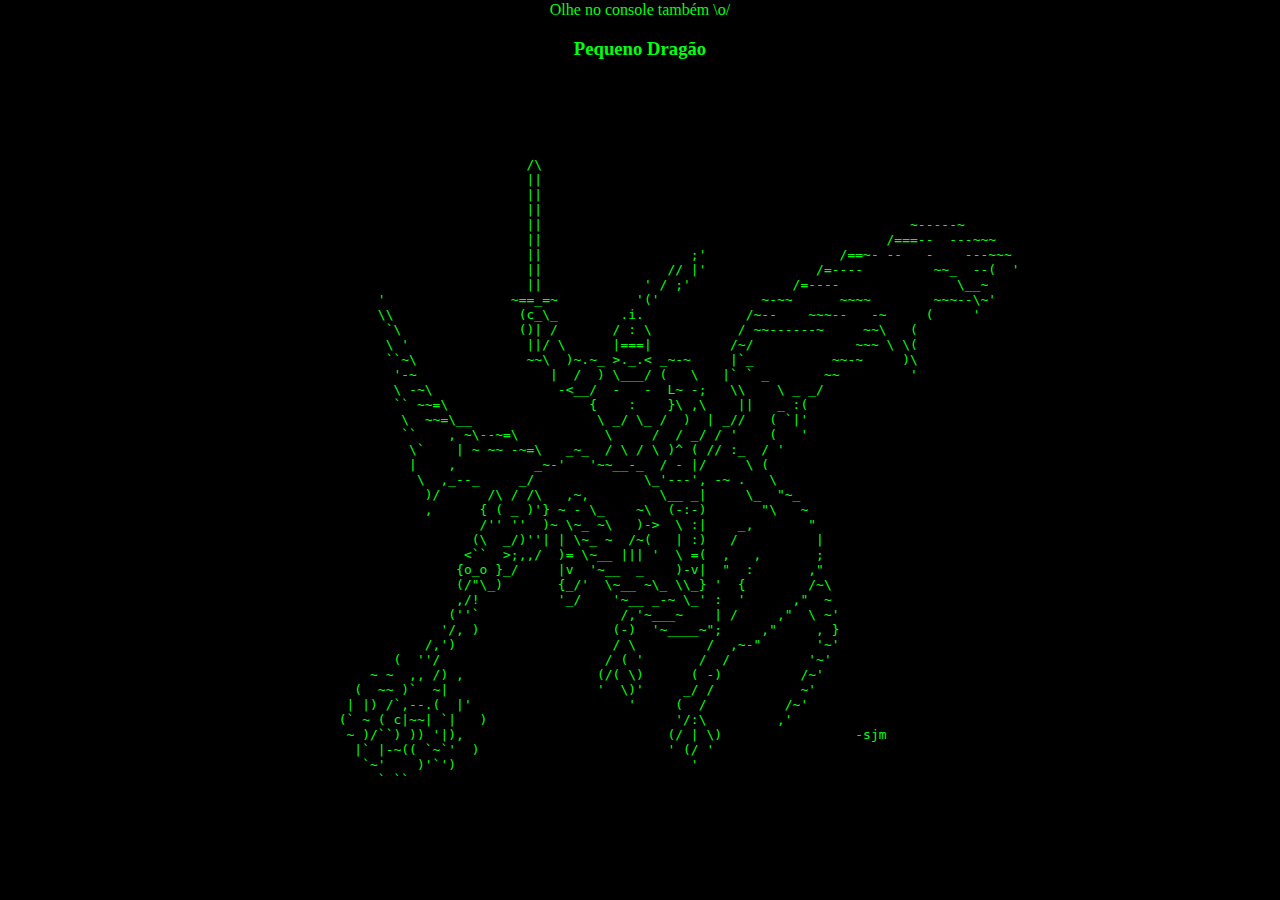
<file: index.html>
<!DOCTYPE html>
<html lang="en">
<head>
    <meta charset="UTF-8">
    <meta http-equiv="X-UA-Compatible" content="IE=edge">
    <meta name="viewport" content="width=device-width, initial-scale=1.0">
    <title>Little_Dragon - Arte ASCII</title>

    <link rel="stylesheet" href="./css/style.css">
</head>
<body>
  
 <center> <div> Olhe no console também \o/</div> </center> 
  <div class="container"> 
  <h3> Pequeno Dragão </h3> 
  <pre class="little_dragon">

                                  /\
                                  ||
                                  ||
                                  ||
                                  ||                                               ~-----~
                                  ||                                            /===--  ---~~~
                                  ||                   ;'                 /==~- --   -    ---~~~
                                  ||                // |'              /=----         ~~_  --(  '
                                  ||             ' / ;'             /=----               \__~
               '                ~==_=~          '('             ~-~~      ~~~~        ~~~--\~'
               \\                (c_\_        .i.             /~--    ~~~--   -~     (     '
                `\               ()| /       / : \           / ~~------~     ~~\   (
                \ '               ||/ \      |===|          /~/             ~~~ \ \(
                ``~\              ~~\  )~.~_ &gt;._.&lt; _~-~     |`_          ~~-~     )\
                 '-~                 |  /  ) \___/ (   \   |` ` _       ~~         '
                 \ -~\                -&lt;__/  -   -  L~ -;   \\    \ _ _/
                 `` ~~=\                  {    :    }\ ,\    ||   _ :(
                  \  ~~=\__                \ _/ \_ /  )  | _//   ( `|'
                  ``    , ~\--~=\           \     /  / _/ / '    (   '
                   \`    | ~ ~~ -~=\   _~_  / \ / \ )^ ( // :_  / '
                   |    ,          _~-'   '~~__-_  / - |/     \ (
                    \  ,_--_     _/              \_'---', -~ .   \
                     )/      /\ / /\   ,~,         \__ _|     \_  "~_
                     ,      { ( _ )'} ~ - \_    ~\  (-:-)       "\   ~ 
                            /'' ''  )~ \~_ ~\   )-&gt;  \ :|    _,       " 
                           (\  _/)''| | \~_ ~  /~(   | :)   /          |
                          &lt;``  &gt;;,,/  )= \~__ ||| '  \ =(  ,   ,       ;
                         {o_o }_/     |v  '~__  _    )-v|  "  :       ,"
                         (/"\_)       {_/'  \~__ ~\_ \\_} '  {        /~\
                         ,/!          '_/    '~__ _-~ \_' :  '      ,"  ~ 
                        (''`                  /,'~___~    | /     ,"  \ ~' 
                       '/, )                 (-)  '~____~";     ,"     , }
                     /,')                    / \         /  ,~-"       '~'
                 (  ''/                     / ( '       /  /          '~'
              ~ ~  ,, /) ,                 (/( \)      ( -)          /~'
            (  ~~ )`  ~|                   '  \)'     _/ /           ~'
           | |) /`,--.(  |'                    '     (  /          /~'
          (` ~ ( c|~~| `|   )                        '/:\         ,'
           ~ )/``) )) '|),                          (/ | \)                 -sjm
            |` |-~(( `~`'  )                        ' (/ '
             `~'    )'`')                              '
               ` ``
  
  </pre>
</div>

<script src="./js/Class.js"></script>
<script src="./js/desenho.js"></script>
</body>
</html>
</file>
<file: css/style.css>
* {
    padding: 0%;
    margin: 0%;

}

                                        /* Adaptação no desktop */
    body {
        background-color: rgb(0, 0, 0);
        color: rgb(0, 255, 17);
        margin-top: 0.1%;
    }

    .little_dragon {
        display: flex;
        justify-content: center;
        margin-top: 5%;
    }

    .container{
        margin-top: 1.5%;
        display: flex;
        height: auto;
        width: auto;
        flex-direction: column;
        justify-content: center;
        align-items: center;
        gap: 18px;
    }

                                         /* Fim da Adaptação pra pc */

                                         /* Adaptação no celular */
@media screen and (max-width: 700px) {
    body {
        background-color: black;
        color: red;
    }

    .container{
        display: flex;
        height: auto;
        width: auto;
        flex-direction: column;
        justify-content: center;
        align-items: center;
        
    }

    .little_dragon {
        display: flex;
        justify-content: center;
        margin-top: 5%;
    }

}
                                        /* Fim da Adaptação no celular */
</file>
